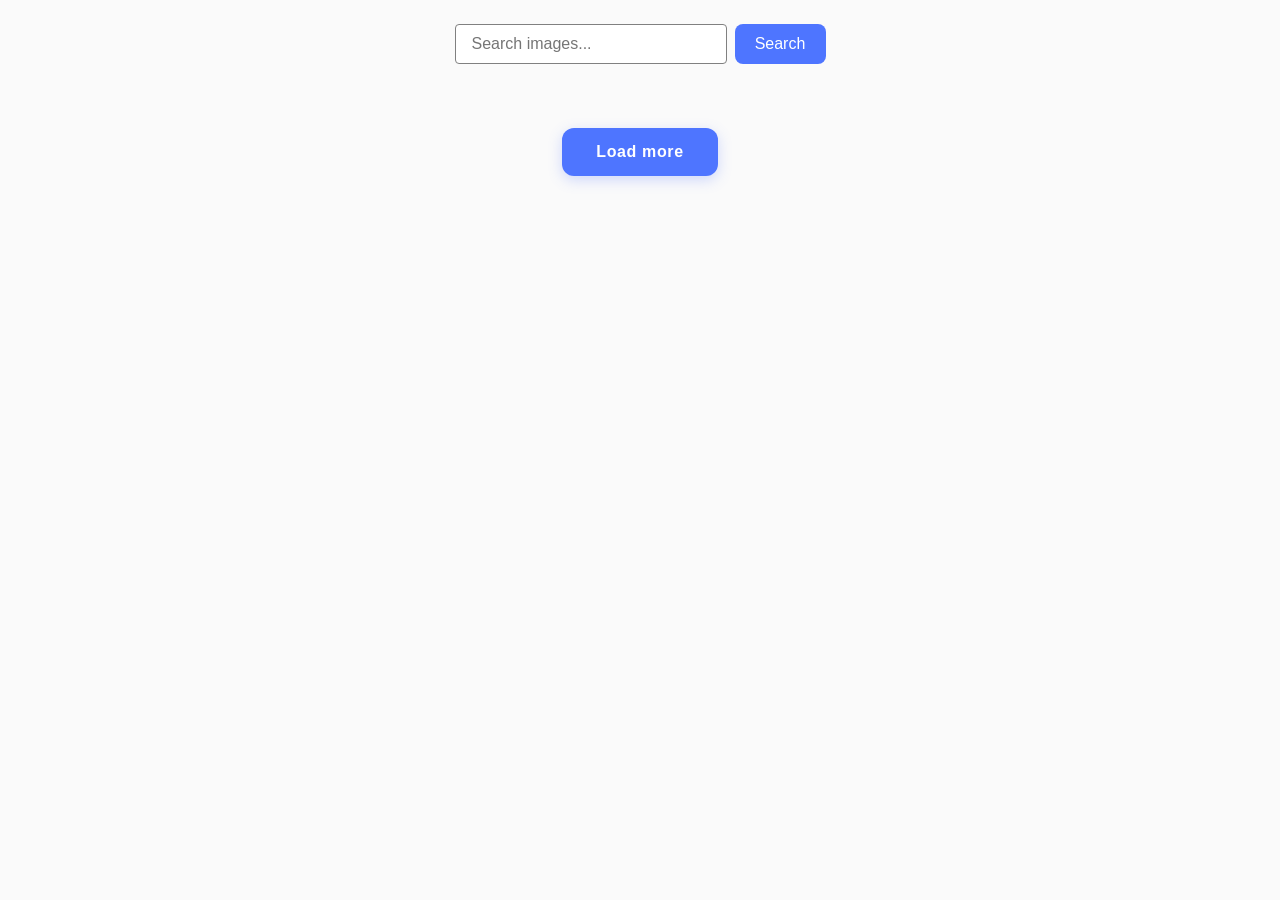
<file: src/index.html>
<!doctype html>
<html lang="uk">
  <head>
    <meta charset="UTF-8" />
    <meta name="viewport" content="width=device-width, initial-scale=1.0" />
    <title>Image Search</title>
    <link rel="stylesheet" href="./css/styles.css" />
  </head>
  <body>
    <form class="form">
      <label>
        <input
          type="text"
          name="search-text"
          placeholder="Search images..."
          required
        />
      </label>
      <button type="submit">Search</button>
    </form>

    <ul class="gallery"></ul>
    <button class="load-more is-hidden" type="button">Load more</button>
    <div class="loader is-hidden"></div>

    <script type="module" src="./main.js"></script>
  </body>
</html>
</file>
<file: src/css/styles.css>
/**
  |============================
  | include css partials with
  | default @import url()
  |============================
*/
/* Common styles */
@import url('./reset.css');
@import url('./base.css');
@import url('./container.css');
@import url('./animations.css');

/* Sections style */
@import url('./header.css');
@import url('./vite-promo.css');
@import url('./badges.css');
@import url('./back-link.css');
@import url('./footer.css');
</file>
